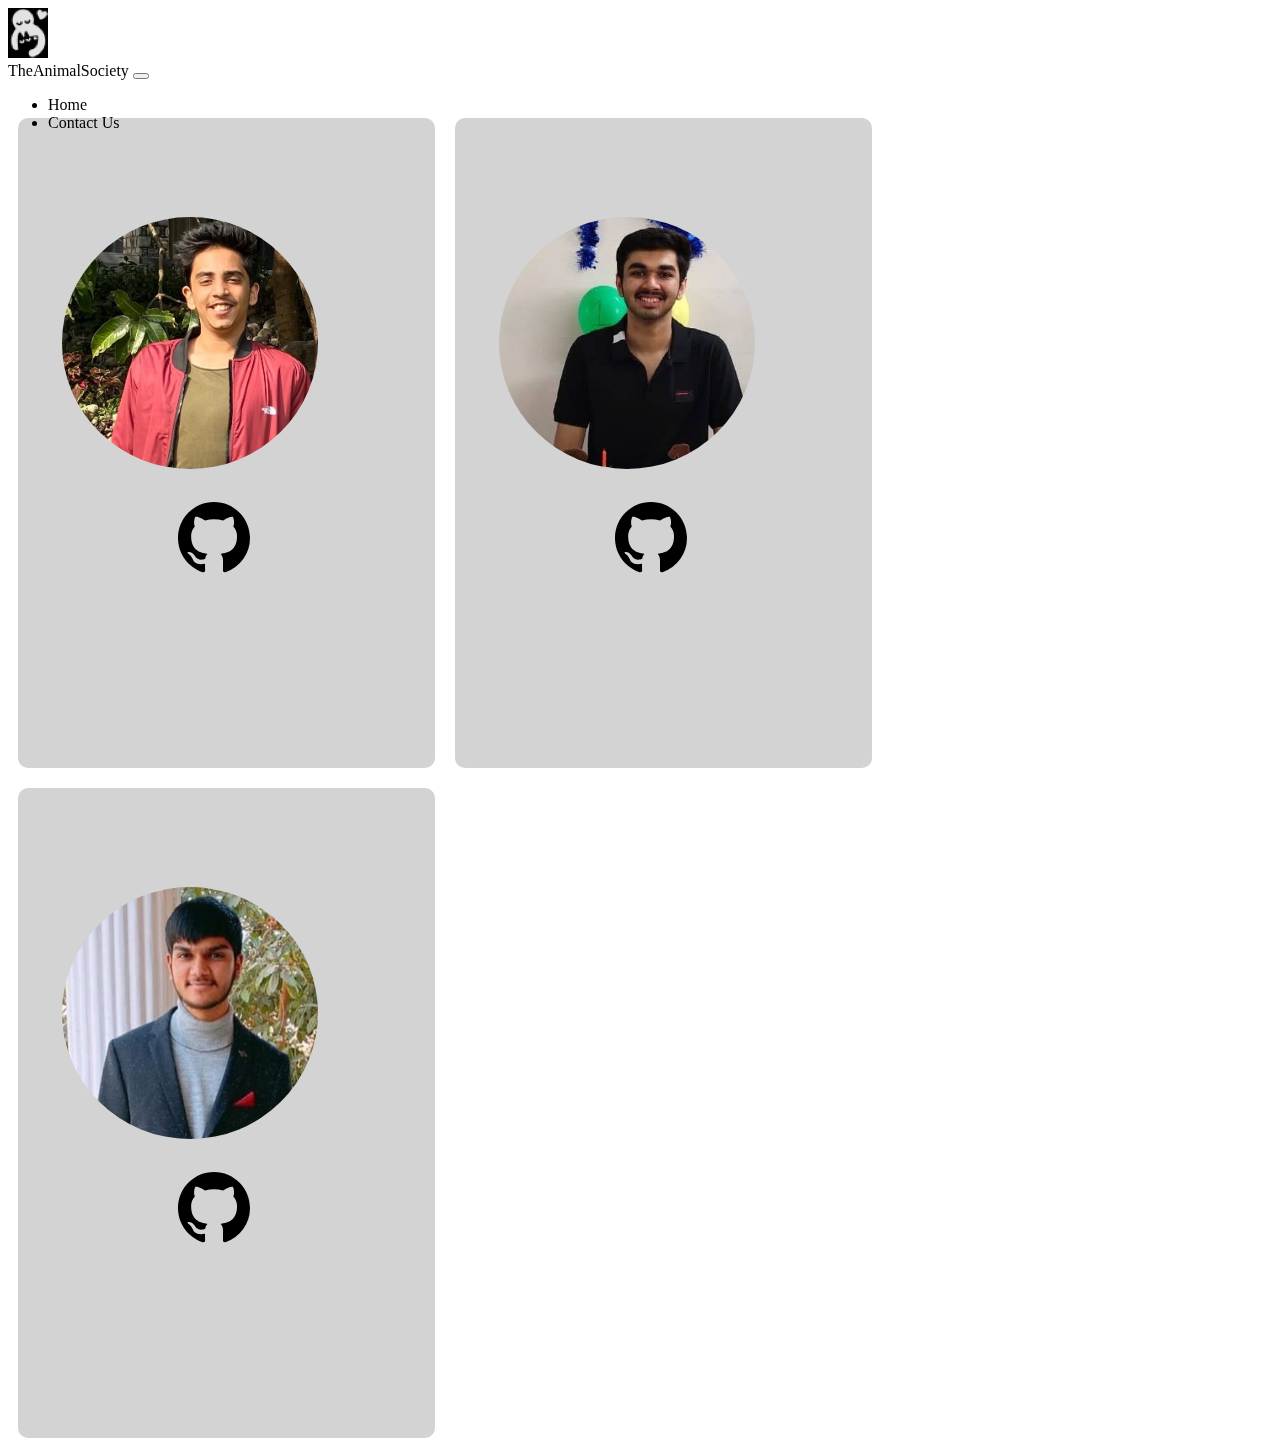
<file: aboutus.html>
<!DOCTYPE html>
<html lang="en">
<head>
    <meta charset="UTF-8">
    <meta http-equiv="X-UA-Compatible" content="IE=edge">
    <meta name="viewport" content="width=device-width, initial-scale=1.0">
    <link
      href="https://cdn.jsdelivr.net/npm/bootstrap@5.0.0-beta3/dist/css/bootstrap.min.css"
      rel="stylesheet"
      integrity="sha384-eOJMYsd53ii+scO/bJGFsiCZc+5NDVN2yr8+0RDqr0Ql0h+rP48ckxlpbzKgwra6"
      crossorigin="anonymous"
    />
    <link rel="stylesheet" href="./aboutus.css">
    <title>About Uss</title>
</head>
<body>
    <nav class="navbar navbar-expand-lg navbar-dark bg-dark">
        <div class="container-fluid"> 
           
            <li class="logo">
                <img src="./Pics/logo-small.png" alt="logosmall">
            </li> 
          <a class="navbar-brand" href="#">TheAnimalSociety</a> 
          <button 
            class="navbar-toggler"
            type="button"
            data-bs-toggle="collapse"
            data-bs-target="#navbarSupportedContent"
            aria-controls="navbarSupportedContent"
            aria-expanded="false"
            aria-label="Toggle navigation"
          >
            <span class="navbar-toggler-icon"></span>
          </button>
          <div class="collapse navbar-collapse" id="navbarSupportedContent">
            <ul class="navbar-nav me-auto mb-2 mb-lg-0">
              <li class="nav-item"> 
                <a class="nav-link active" aria-current="page" href="./index.html">Home</a>
              </li>
              <li class="nav-item">
                <a class="nav-link active" aria-current="page" href="./contactus.html">Contact Us</a>
              </li>
              </li>
          </div>
        </div>
      </nav>
      <div class="space"></div>

      <div class="ujjwal profile">
          <div class="pic"></div>
          <div class="icons">
            <a href="https://github.com/RahulAnkola"> <svg xmlns="http://www.w3.org/2000/svg" width="16" height="16" fill="currentColor" class="bi bi-github fa-lg" viewBox="0 0 16 16">
                 <path d="M8 0C3.58 0 0 3.58 0 8c0 3.54 2.29 6.53 5.47 7.59.4.07.55-.17.55-.38 0-.19-.01-.82-.01-1.49-2.01.37-2.53-.49-2.69-.94-.09-.23-.48-.94-.82-1.13-.28-.15-.68-.52-.01-.53.63-.01 1.08.58 1.23.82.72 1.21 1.87.87 2.33.66.07-.52.28-.87.51-1.07-1.78-.2-3.64-.89-3.64-3.95 0-.87.31-1.59.82-2.15-.08-.2-.36-1.02.08-2.12 0 0 .67-.21 2.2.82.64-.18 1.32-.27 2-.27.68 0 1.36.09 2 .27 1.53-1.04 2.2-.82 2.2-.82.44 1.1.16 1.92.08 2.12.51.56.82 1.27.82 2.15 0 3.07-1.87 3.75-3.65 3.95.29.25.54.73.54 1.48 0 1.07-.01 1.93-.01 2.2 0 .21.15.46.55.38A8.012 8.012 0 0 0 16 8c0-4.42-3.58-8-8-8z"/>
             </svg></a>
         </div> 
      </div>
      <div class="rahul profile">
        <div class="pic"></div>
        <div class="icons">
           <a href="https://github.com/RahulAnkola"> <svg xmlns="http://www.w3.org/2000/svg" width="16" height="16" fill="currentColor" class="bi bi-github fa-lg" viewBox="0 0 16 16">
                <path d="M8 0C3.58 0 0 3.58 0 8c0 3.54 2.29 6.53 5.47 7.59.4.07.55-.17.55-.38 0-.19-.01-.82-.01-1.49-2.01.37-2.53-.49-2.69-.94-.09-.23-.48-.94-.82-1.13-.28-.15-.68-.52-.01-.53.63-.01 1.08.58 1.23.82.72 1.21 1.87.87 2.33.66.07-.52.28-.87.51-1.07-1.78-.2-3.64-.89-3.64-3.95 0-.87.31-1.59.82-2.15-.08-.2-.36-1.02.08-2.12 0 0 .67-.21 2.2.82.64-.18 1.32-.27 2-.27.68 0 1.36.09 2 .27 1.53-1.04 2.2-.82 2.2-.82.44 1.1.16 1.92.08 2.12.51.56.82 1.27.82 2.15 0 3.07-1.87 3.75-3.65 3.95.29.25.54.73.54 1.48 0 1.07-.01 1.93-.01 2.2 0 .21.15.46.55.38A8.012 8.012 0 0 0 16 8c0-4.42-3.58-8-8-8z"/>
            </svg></a>
        </div> 
      </div>
      <div class="krushn profile">
        <div class="pic"></div>
        <div class="icons">
            <a href="https://github.com/KrushnPathak"> <svg xmlns="http://www.w3.org/2000/svg" width="16" height="16" fill="currentColor" class="bi bi-github fa-lg" viewBox="0 0 16 16">
                 <path d="M8 0C3.58 0 0 3.58 0 8c0 3.54 2.29 6.53 5.47 7.59.4.07.55-.17.55-.38 0-.19-.01-.82-.01-1.49-2.01.37-2.53-.49-2.69-.94-.09-.23-.48-.94-.82-1.13-.28-.15-.68-.52-.01-.53.63-.01 1.08.58 1.23.82.72 1.21 1.87.87 2.33.66.07-.52.28-.87.51-1.07-1.78-.2-3.64-.89-3.64-3.95 0-.87.31-1.59.82-2.15-.08-.2-.36-1.02.08-2.12 0 0 .67-.21 2.2.82.64-.18 1.32-.27 2-.27.68 0 1.36.09 2 .27 1.53-1.04 2.2-.82 2.2-.82.44 1.1.16 1.92.08 2.12.51.56.82 1.27.82 2.15 0 3.07-1.87 3.75-3.65 3.95.29.25.54.73.54 1.48 0 1.07-.01 1.93-.01 2.2 0 .21.15.46.55.38A8.012 8.012 0 0 0 16 8c0-4.42-3.58-8-8-8z"/>
             </svg></a>
         </div> 
      </div>
    
</body>
</html>
</file>
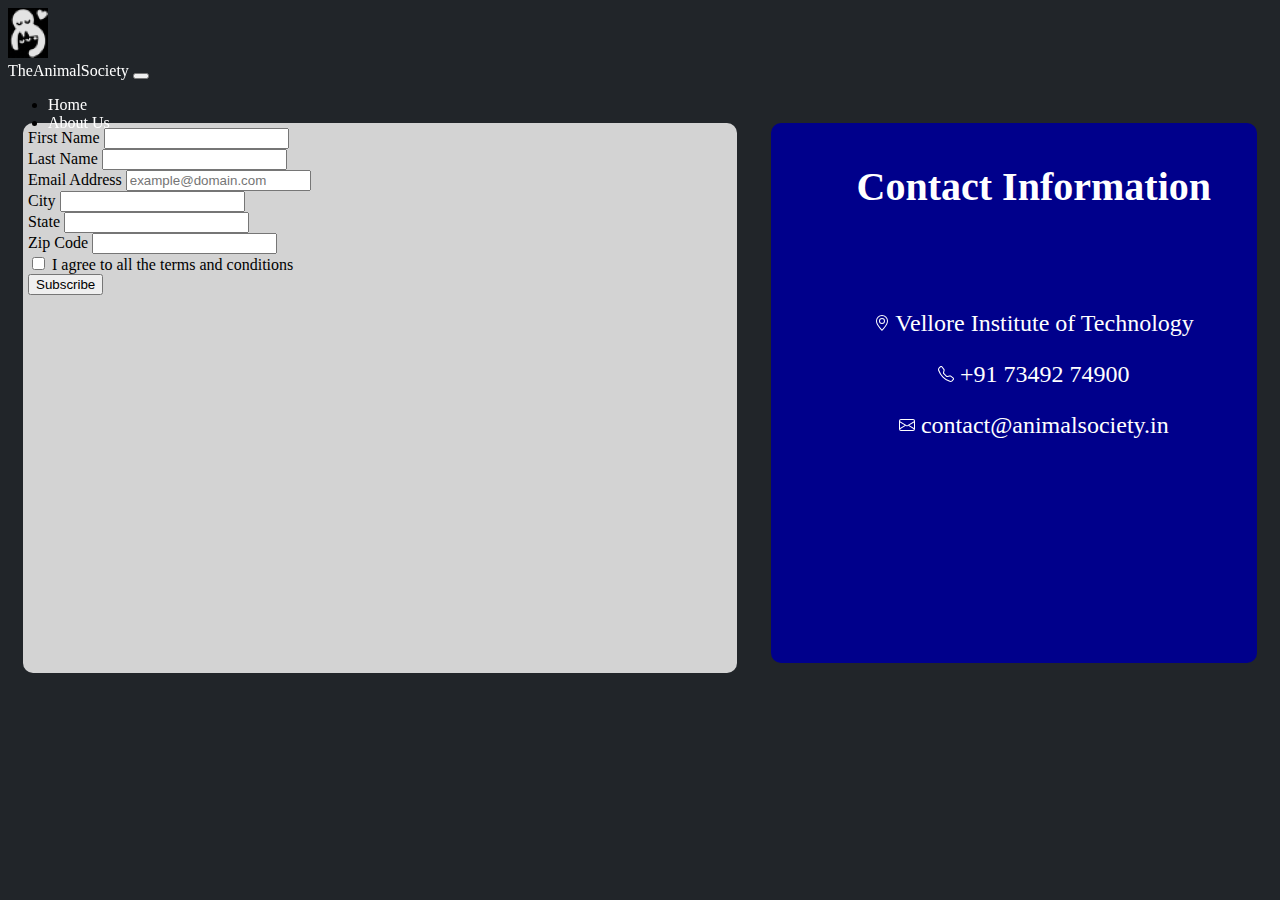
<file: contactus.html>
<!DOCTYPE html>
<html lang="en">
<head>
    <meta charset="UTF-8">
    <meta http-equiv="X-UA-Compatible" content="IE=edge">
    <meta name="viewport" content="width=device-width, initial-scale=1.0">
    <link
      href="https://cdn.jsdelivr.net/npm/bootstrap@5.0.0-beta3/dist/css/bootstrap.min.css"
      rel="stylesheet"
      integrity="sha384-eOJMYsd53ii+scO/bJGFsiCZc+5NDVN2yr8+0RDqr0Ql0h+rP48ckxlpbzKgwra6"
      crossorigin="anonymous"
    />
    <link rel="stylesheet" href="./contactus.css">
    <style>
        .navbar
        {
            position: fixed;
            width: 100vw;
        }
        .space{
           height: 100px;
       }
       .navbar-brand{
           font-family: cursive;
       }
           </style>
    <title>Contact Us</title>
</head>
<body>
    <nav class="navbar navbar-expand-lg navbar-dark bg-dark">
        <div class="container-fluid"> 
           
            <li class="logo">
                <img src="./Pics/logo-small.png" alt="logosmall">
            </li> 
          <a class="navbar-brand" href="#">TheAnimalSociety</a> 
          <button 
            class="navbar-toggler"
            type="button"
            data-bs-toggle="collapse"
            data-bs-target="#navbarSupportedContent"
            aria-controls="navbarSupportedContent"
            aria-expanded="false"
            aria-label="Toggle navigation"
          >
            <span class="navbar-toggler-icon"></span>
          </button>
          <div class="collapse navbar-collapse" id="navbarSupportedContent">
            <ul class="navbar-nav me-auto mb-2 mb-lg-0">
              <li class="nav-item"> 
                <a class="nav-link active" aria-current="page" href="./index.html">Home</a>  
              </li>
              <li class="nav-item"> 
                <a class="nav-link active" aria-current="page" href="./aboutus.html">About Us</a>
              </li>
              </li>
          </div>
        </div>
      </nav>
      <div class="space"></div> 
      
      <div class="contact writetous">
        <form class="row g-3">
            <div class="col-md-6">
              <label for="inputEmail4" class="form-label">First Name</label>
              <input type="name" class="form-control" id="inputEmail4">
            </div>
            <div class="col-md-6">
              <label for="inputPassword4" class="form-label">Last Name</label>
              <input type="name" class="form-control" id="inputPassword4">
            </div>
            <div class="col-12">
              <label for="inputAddress" class="form-label">Email Address</label>
              <input type="email" class="form-control" id="inputAddress" placeholder="example@domain.com">
            </div>
            <div class="col-md-6">
              <label for="inputCity" class="form-label">City</label>
              <input type="text" class="form-control" id="inputCity">
            </div>
            <div class="col-md-4">
              <label for="inputCity" class="form-label">State</label>
              <input type="text" class="form-control" id="inputState">
            </div>
            <div class="col-md-2">
              <label for="inputZip" class="form-label">Zip Code</label>
              <input type="text" class="form-control" id="inputZip">
            </div>
            <div class="col-12">
              <div class="form-check">
                <input class="form-check-input" type="checkbox" id="gridCheck">
                <label class="form-check-label" for="gridCheck">
                  I agree to all the terms and conditions
                </label>
              </div>
            </div>
            <div class="col-12">
              <button type="submit" class="btn btn-primary">Subscribe</button>
            </div>
          </form>
      </div>
      <div class="contact info">
           <ul class="information"> 
             <p class="continfo">Contact Information</p>
             <br><br>
             <p class="location">
                 <a href="https://www.google.com/maps/place/Vellore+Institute+of+Technology/@12.971743,79.1572278,17z/data=!3m1!4b1!4m5!3m4!1s0x3bad479f0ccbe067:0xfef222e5f36ecdeb!8m2!3d12.971743!4d79.1594165">
                    <svg xmlns="http://www.w3.org/2000/svg" width="16" height="16" fill="currentColor" class="bi bi-geo-alt" viewBox="0 0 16 16">
                    <path d="M12.166 8.94c-.524 1.062-1.234 2.12-1.96 3.07A31.493 31.493 0 0 1 8 14.58a31.481 31.481 0 0 1-2.206-2.57c-.726-.95-1.436-2.008-1.96-3.07C3.304 7.867 3 6.862 3 6a5 5 0 0 1 10 0c0 .862-.305 1.867-.834 2.94zM8 16s6-5.686 6-10A6 6 0 0 0 2 6c0 4.314 6 10 6 10z"/>
                    <path d="M8 8a2 2 0 1 1 0-4 2 2 0 0 1 0 4zm0 1a3 3 0 1 0 0-6 3 3 0 0 0 0 6z"/>
                  </svg>
                  Vellore Institute of Technology
                </a>
            </p>
             <p class="call">
                <svg xmlns="http://www.w3.org/2000/svg" width="16" height="16" fill="currentColor" class="bi bi-telephone" viewBox="0 0 16 16">
                    <path d="M3.654 1.328a.678.678 0 0 0-1.015-.063L1.605 2.3c-.483.484-.661 1.169-.45 1.77a17.568 17.568 0 0 0 4.168 6.608 17.569 17.569 0 0 0 6.608 4.168c.601.211 1.286.033 1.77-.45l1.034-1.034a.678.678 0 0 0-.063-1.015l-2.307-1.794a.678.678 0 0 0-.58-.122l-2.19.547a1.745 1.745 0 0 1-1.657-.459L5.482 8.062a1.745 1.745 0 0 1-.46-1.657l.548-2.19a.678.678 0 0 0-.122-.58L3.654 1.328zM1.884.511a1.745 1.745 0 0 1 2.612.163L6.29 2.98c.329.423.445.974.315 1.494l-.547 2.19a.678.678 0 0 0 .178.643l2.457 2.457a.678.678 0 0 0 .644.178l2.189-.547a1.745 1.745 0 0 1 1.494.315l2.306 1.794c.829.645.905 1.87.163 2.611l-1.034 1.034c-.74.74-1.846 1.065-2.877.702a18.634 18.634 0 0 1-7.01-4.42 18.634 18.634 0 0 1-4.42-7.009c-.362-1.03-.037-2.137.703-2.877L1.885.511z"/>
                </svg>
                +91 73492 74900
             </p>   
             <p class="email">
                <svg xmlns="http://www.w3.org/2000/svg" width="16" height="16" fill="currentColor" class="bi bi-envelope" viewBox="0 0 16 16">
                    <path d="M0 4a2 2 0 0 1 2-2h12a2 2 0 0 1 2 2v8a2 2 0 0 1-2 2H2a2 2 0 0 1-2-2V4zm2-1a1 1 0 0 0-1 1v.217l7 4.2 7-4.2V4a1 1 0 0 0-1-1H2zm13 2.383-4.758 2.855L15 11.114v-5.73zm-.034 6.878L9.271 8.82 8 9.583 6.728 8.82l-5.694 3.44A1 1 0 0 0 2 13h12a1 1 0 0 0 .966-.739zM1 11.114l4.758-2.876L1 5.383v5.73z"/>
                  </svg>
                contact@animalsociety.in  
             </p>
            </ul>
      </div>
    
</body>
</html>
</file>
<file: aboutus.css>
.navbar {
  position: fixed;
  width: 99vw;
}
.space {
  height: 100px;
}
.navbar-brand {
  font-family: cursive;
}
.profile {
  width: 31vw;
  height: 70vh;
  background: lightgray;
  padding: 10px;
  margin: 10px;
  border-radius: 10px;
  float: left;
  z-index: 2;
  display: flex;
  justify-content: center;
  align-items: center;
}
.pic {
  position: relative;
  top: -100px;
  background: url("./Pics/twodogs.jpg");
  background-size: contain;
  width: 20vw;
  height: 28vh;
  border-radius: 50%;
  z-index: 3;
}
.ujjwal .pic {
  background: url("./Pics/ujjwal.jpg");
  background-size: cover;
}
.rahul .pic {
  background: url("./Pics/rahul.jpg");
  background-size: cover;
}
.krushn .pic {
  background: url("./Pics/krushn.jpg");
  background-size: cover;
}
svg {
  width: 1.5em;
  height: 1.5em;
}
a {
  text-decoration: none;
  color: black;
}
.icons {
  font-size: 3em;
  position: relative;
  top: 100px;
  right: 140px;
}
/* .nav-link:hover{
    background: rgba(41, 107, 168, 0.6);
    border-radius: 5px;
    color: white;
} */
</file>
<file: contactus.css>
.writetous{
    margin: 15px;
    float: left;
    width: 55vw;
    height: 60vh;
    background: lightgrey;
    border-radius: 10px;
    padding:5px;

}
.info{
    margin:15px;
    float:right;
    width:38vw;
    height: 60vh;
    background: darkblue;
    border-radius: 10px;
    color: white;
}
.information{
    text-align: center;
}
.continfo{
    font-size: 2.5em;
   font-weight: bolder;
}
a{
    color: white;
    text-decoration: none;
}
.location,.call,.email{
    font-size: 1.5em;
}
body {
    background: #212529;
}  
a:hover{
    background: rgba(41, 107, 168, 0.6);
    border-radius: 5px;
    color: white;
}
</file>
